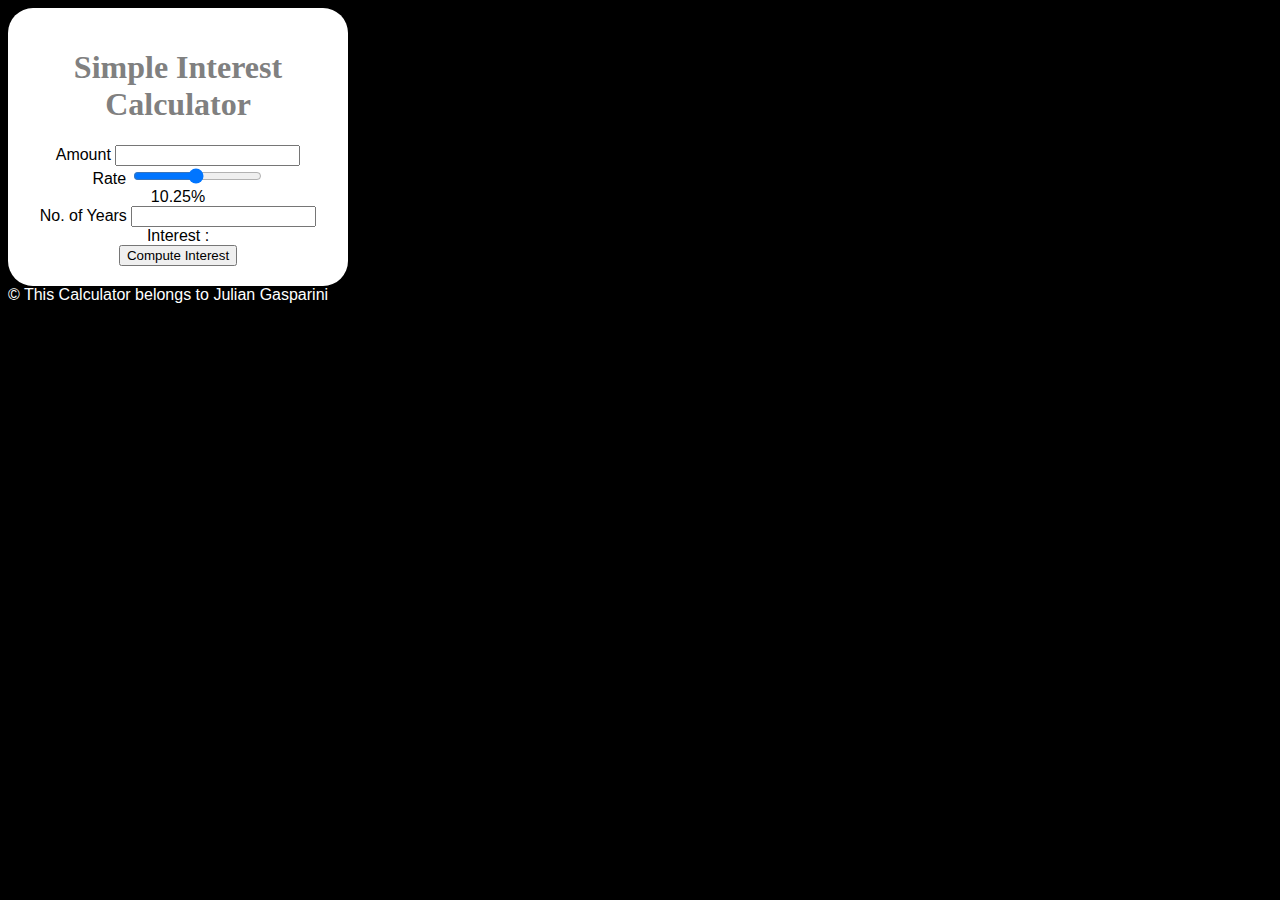
<file: SimpleInterestCalculator/index.html>
<!DOCTYPE html>
    <head>
    <title>Simple Interest Calculator</title>
    <script src="script.js"></script>
    <link rel="stylesheet" href="style.css">
    </head>
    <body>
        <div class="maindiv">
        <h1>Simple Interest Calculator</h1>

        Amount <input type="number"  id="principal">  <br/>
        Rate <input type="range" min="1" max="20" value="10.25" step="0.25" id="rate" onchange="updateRate()">  <br/>
        <span id="rate_val">10.25</span>% <br/>
        No. of Years <input type"number id="years" list="all_years">  <br/>
        <datalist id="all_years">
            <option value="1">1</option>
            <option value="2">2</option>
            <option value="3">3</option>
            <option value="4">4</option>
            <option value="5">5</option>
            <option value="6">6</option>
            <option value="7">7</option>
            <option value="8">8</option>
            <option value="9">9</option>
            <option value="10">10</option>
        </datalist>
        Interest : <span id="result"></span><br>
        <button onclick="compute()">Compute Interest</button>
        <span id="result"></span>
        </div>
        <footer>
            &#169; This Calculator belongs to Julian Gasparini
        </footer>
    </body>
</html>
</file>
<file: SimpleInterestCalculator/style.css>
body {
    background-color:black;
    color:white;
    font-family: arial;
}
h1  {
    color:grey;
    font-family: verdana;
}

.maindiv  {
    background-color: white;
    color: black;
    width: 300px;
    padding: 20px;
    border-radius: 25px;
    text-align: center;
}
</file>
